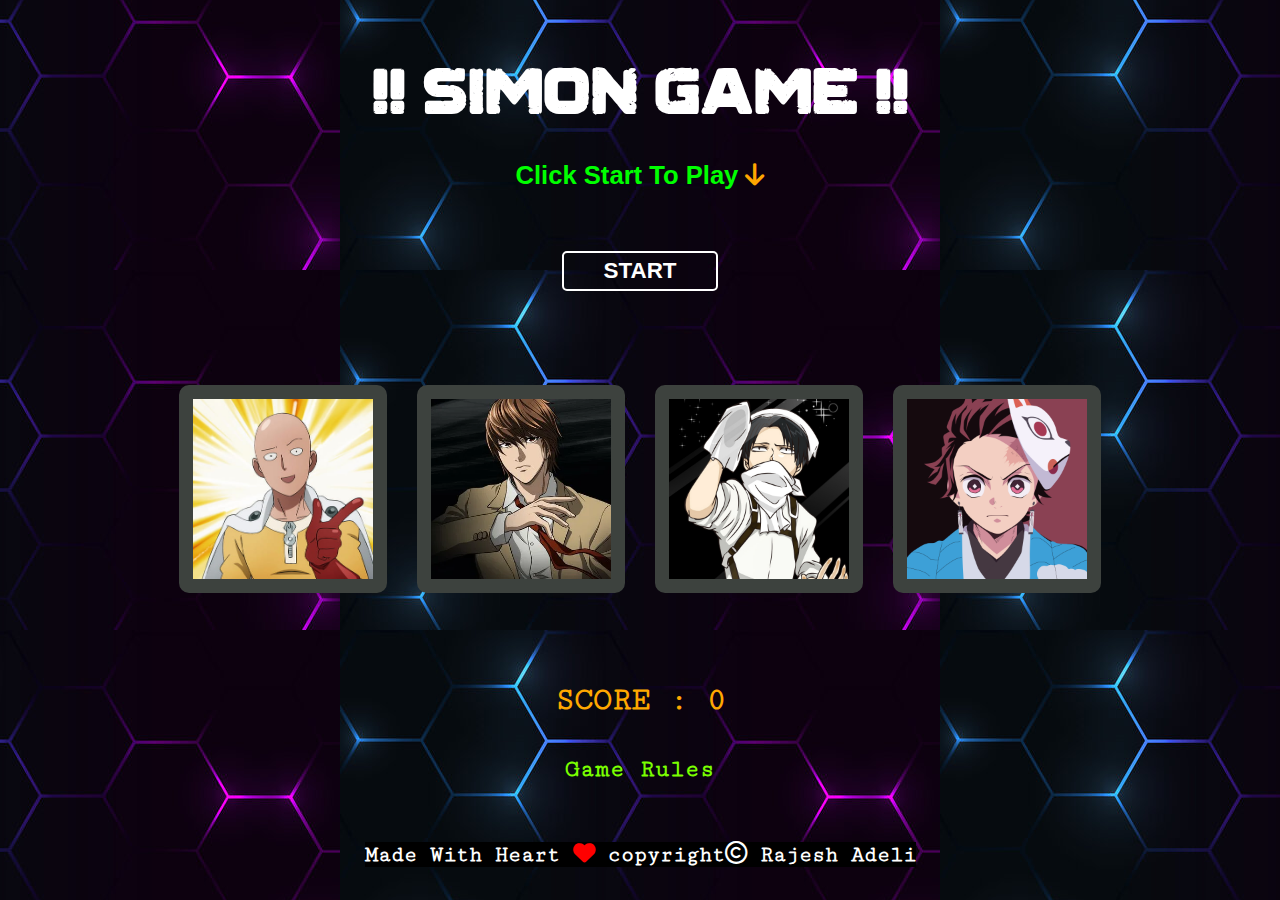
<file: index.html>
<!DOCTYPE html>
<html lang="en">

<head>
    <meta charset="UTF-8">
    <meta http-equiv="X-UA-Compatible" content="IE=edge">
    <meta name="viewport" content="width=device-width, initial-scale=1.0">
    <title>Simon game</title>
    <!-- google fonts -->
    <link rel="preconnect" href="https://fonts.googleapis.com">
    <link rel="preconnect" href="https://fonts.gstatic.com" crossorigin>
    <link href="https://fonts.googleapis.com/css2?family=Cutive+Mono&display=swap" rel="stylesheet">
    <link rel="preconnect" href="https://fonts.googleapis.com">
    <link rel="preconnect" href="https://fonts.gstatic.com" crossorigin>
    <link href="https://fonts.googleapis.com/css2?family=Major+Mono+Display&display=swap" rel="stylesheet">
    <link rel="preconnect" href="https://fonts.googleapis.com">
    <link rel="preconnect" href="https://fonts.gstatic.com" crossorigin>
    <link href="https://fonts.googleapis.com/css2?family=Azeret+Mono:wght@700&display=swap" rel="stylesheet">
    <link rel="preconnect" href="https://fonts.googleapis.com">
    <link rel="preconnect" href="https://fonts.gstatic.com" crossorigin>
    <link href="https://fonts.googleapis.com/css2?family=Nunito:wght@300;400;600;700&display=swap" rel="stylesheet">
    <link rel="stylesheet" href="style.css">

    <!-- font awesome -->
    <link rel="stylesheet" href="https://cdnjs.cloudflare.com/ajax/libs/font-awesome/6.2.0/css/all.min.css">
</head>

<body>

    <!-- game name -->
    <h1>!! SIMON GAME !!</h1> 

    <!-- instructions and appriciations -->
    <p>Click Start To Play <i class="fa-solid fa-arrow-down"></i></p>

    <!-- start button -->
    <button>START</button>

    <!-- container -->
    <div class="div">
        <!-- boxes -->
        <span class="red" onmouseout="mouseoutimg()">0</span>
        <span class="blue" onmouseout="mouseoutimg()">1</span>
        <span class="yellow" onmouseout="mouseoutimg()">2</span>
        <span class="green" onmouseout="mouseoutimg()">3</span>
    </div>

    <!-- score board -->
    <div class="score">SCORE : 0</div>
    
    <a href="rules.html" target="_blank">Game Rules</a><br>
    <footer>
        <div>Made With Heart <i class="fa-solid fa-heart" style="color:red"></i> copyright<i class="fa-regular fa-copyright" style="color:white"></i></i> Rajesh Adeli</div>
    </footer>

    <script src="https://code.jquery.com/jquery-3.6.1.js"
        integrity="sha256-3zlB5s2uwoUzrXK3BT7AX3FyvojsraNFxCc2vC/7pNI=" crossorigin="anonymous"></script>
    <script src="index.js"></script>

</body>

</html>
</file>
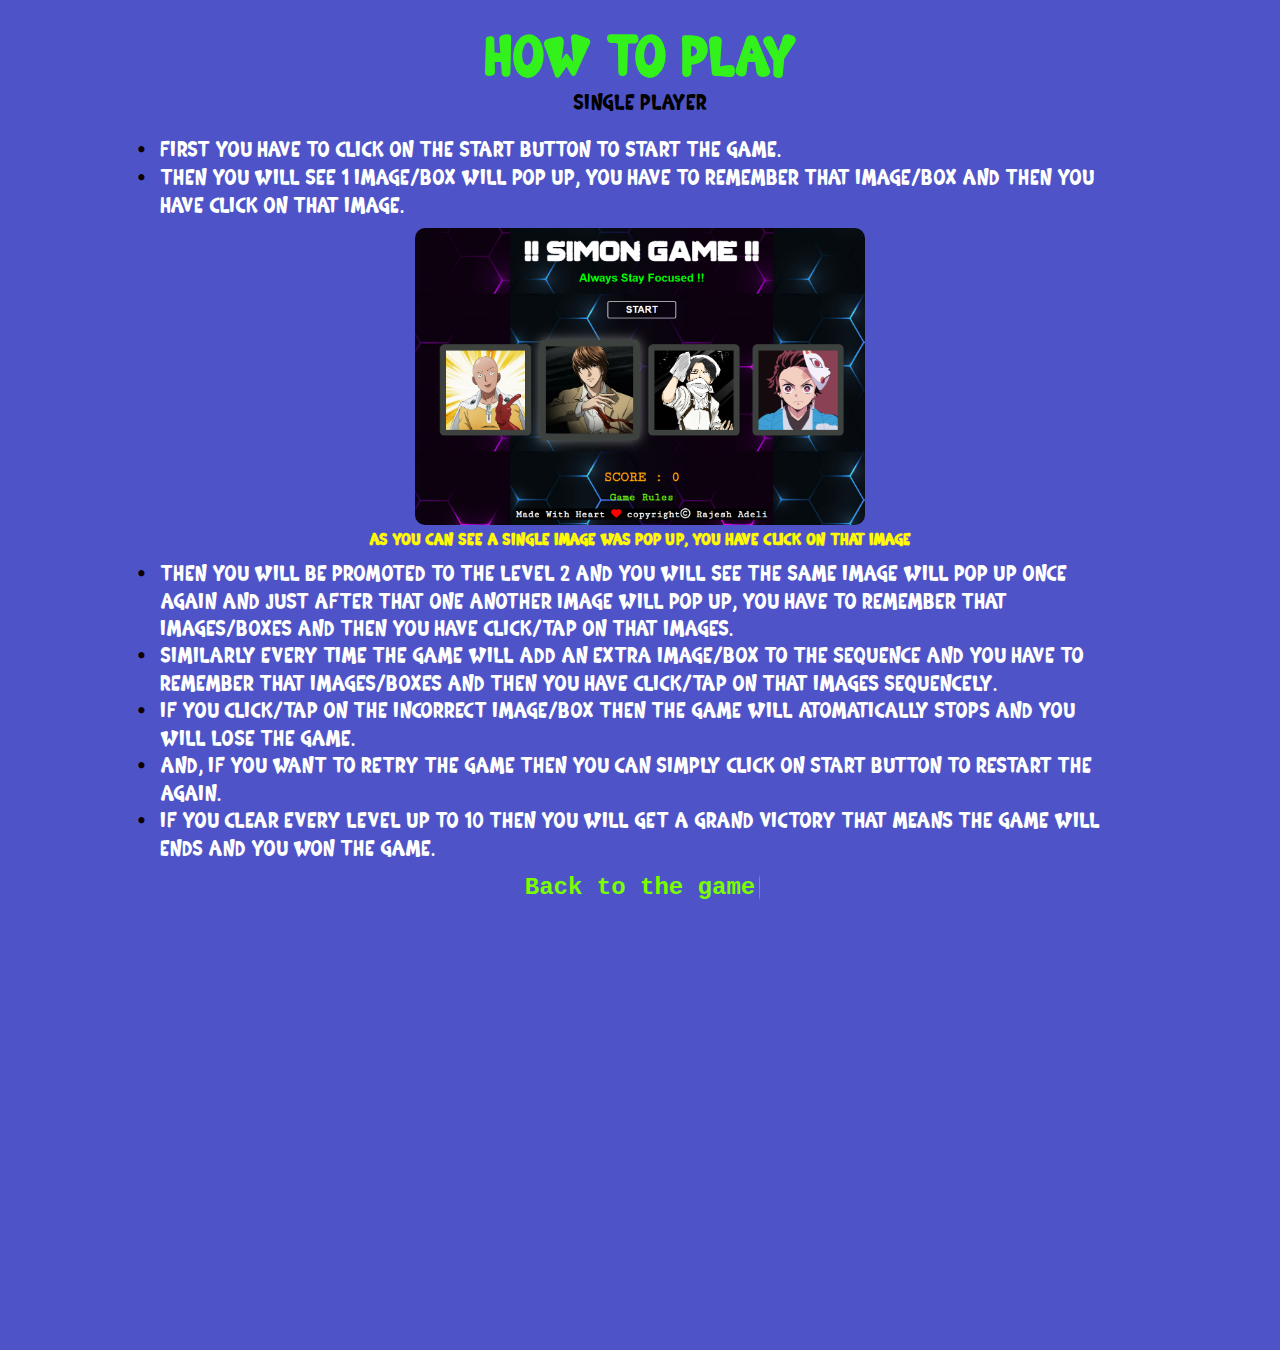
<file: rules.html>
<!DOCTYPE html>
<html lang="en">

<head>
    <meta charset="UTF-8">
    <meta http-equiv="X-UA-Compatible" content="IE=edge">
    <meta name="viewport" content="width=device-width, initial-scale=1.0">
    <title>Simon Game Rules</title>
    <style>
        /* costome font family 1 */
        @font-face {
            font-family: customefont;
            src: url(Warden.otf);
        }


        /* costome font family 2 */
        @font-face {
            font-family: customefont2;
            src: url(Grind_Demolished.ttf);
        }

        body {
            text-align: center;
            font-family: 'customefont';
        }

        section {
            width: 75%;
            margin: auto;
        }

        h1 {
            font-size: 3.5rem;
            margin-top: 20px;
            color: #33f11b;
        }

        p {
            color: black;
            font-size: 1.4rem;
            margin-bottom: 20px;
        }

        ul {
            text-align: left;
            font-size: 1.4rem;
            list-style: none;
        }

        ul li::before {
            content: "\2022";
            /* Add content: \2022 is the CSS Code/unicode for a bullet */
            color: rgb(13, 0, 0);
            /* Change the color */
            font-weight: bold;
            /* If you want it to be bold */
            display: inline-block;
            /* Needed to add space between the bullet and the text */
            width: 1em;
            /* Also needed for space (tweak if needed) */
            margin-left: -1em;
        }

        #image {
            text-align: center;
            color: #fffa00;
            font-size: 0.9rem;
            margin-bottom: 10px;

        }

        img {
            width: 450px;
            margin-top: 10px;
            border-radius: 10px
        }

        @import url('https://fonts.googleapis.com/css?family=Exo:400,700');

        * {
            margin: 0px;
            padding: 0px;
        }

        body {
            /* font-family: 'Exo', sans-serif; */
            color: white;
        }


        .context {
            width: 100%;
            position: absolute;
            /* top: 50vh; */

        }


        .area {
            background: #4e54c8;
            background: -webkit-linear-gradient(to left, #8f94fb, #4e54c8);
            width: 100%;
            height: 150vh;
        }

        .circles {
            position: absolute;
            top: 0;
            left: 0;
            width: 100%;
            height: 100%;
            overflow: hidden;
        }

        .circles li {
            position: absolute;
            display: block;
            list-style: none;
            width: 20px;
            height: 20px;
            background: rgba(255, 255, 255, 0.2);
            animation: animate 25s linear infinite;
            bottom: -150px;

        }

        .circles li:nth-child(1) {
            left: 25%;
            width: 80px;
            height: 80px;
            animation-delay: 0s;
        }


        .circles li:nth-child(2) {
            left: 10%;
            width: 20px;
            height: 20px;
            animation-delay: 2s;
            animation-duration: 12s;
        }

        .circles li:nth-child(3) {
            left: 70%;
            width: 20px;
            height: 20px;
            animation-delay: 4s;
        }

        .circles li:nth-child(4) {
            left: 40%;
            width: 60px;
            height: 60px;
            animation-delay: 0s;
            animation-duration: 18s;
        }

        .circles li:nth-child(5) {
            left: 65%;
            width: 20px;
            height: 20px;
            animation-delay: 0s;
        }

        .circles li:nth-child(6) {
            left: 75%;
            width: 110px;
            height: 110px;
            animation-delay: 3s;
        }

        .circles li:nth-child(7) {
            left: 35%;
            width: 150px;
            height: 150px;
            animation-delay: 7s;
        }

        .circles li:nth-child(8) {
            left: 50%;
            width: 25px;
            height: 25px;
            animation-delay: 15s;
            animation-duration: 45s;
        }

        .circles li:nth-child(9) {
            left: 20%;
            width: 15px;
            height: 15px;
            animation-delay: 2s;
            animation-duration: 35s;
        }

        .circles li:nth-child(10) {
            left: 85%;
            width: 150px;
            height: 150px;
            animation-delay: 0s;
            animation-duration: 11s;
        }

        a {
            background-image: linear-gradient(to right,
                    #f6a9a9,
                    #b26cf8 50%,
                    transparent 50%);
            background-size: 200% 100%;
            background-position: -100%;
            display: inline-block;
            padding: 5px 5px;
            position: relative;
            /* -webkit-background-clip:text;
    -webkit-text-fill-color: transparent; */
            transition: all 0.3s ease-in-out;
            font-size: 1.5rem;
            text-decoration: none;
            font-family: 'Cutive Mono', monospace;
            color: #7aff00;
            bottom: -8px;
            border-radius: 10px;
            font-weight: bolder;
        }


        a:before {
            content: '';
            background: #54b3d6;
            display: block;
            position: absolute;
            bottom: -3px;
            left: 0;
            width: 0;
            height: 3px;
            transition: all 0.3s ease-in-out;
        }

        a:hover {
            background-position: 0;
        }

        a:hover::before {
            width: 100%;
        }


        @keyframes animate {

            0% {
                transform: translateY(0) rotate(0deg);
                opacity: 1;
                border-radius: 0;
            }

            100% {
                transform: translateY(-1000px) rotate(720deg);
                opacity: 0;
                border-radius: 50%;
            }

        }

        @media(max-width:900px) {
            .area {
                height: 200vh;
            }
        }

        @media(max-width:600px) {
            img {
                width: 350px;
            }

            ul {
                font-size: 1.3rem;
            }
        }

        @media(max-width:530px) {
            section {
                width: 80%;
            }

            img {
                width: 90%;
            }

            ul {
                font-size: 1rem;
            }

            h1 {
                font-size: 2.35rem;
            }

            #image {
                font-size: 0.8rem;
            }
        }

        @media(max-width:340px) {
            .area {
                height: 240vh;
            }
        }
    </style>
</head>

<body>
    <div class="context">
        <section>
            <h1>How to Play</h1>
            <p>Single Player</p>
            <ul>
                <li>First You have to click on the start button to start the game.</li>
                <li>Then You will see 1 image/box will pop up, You have to remember that image/box and then you have
                    click
                    on that image.</li>
                <div id="image">
                    <img src="photos/rule1.png" alt="">
                    <h3>As you can see a single image was pop up, You have click on that image</h3>
                </div>
                <li>Then You will be promoted to the Level 2 and you will see the same image will pop up once again and
                    just
                    after that one another image will pop Up, You have to remember that images/boxes and then you have
                    click/tap on that images.</li>
                <li>Similarly every time the game will add an Extra image/box to the sequence and You have to remember
                    that
                    images/boxes and then you have click/tap on that images sequencely.</li>
                <li>If you click/tap on the incorrect image/box then the game will atomatically stops and You will lose
                    the
                    game.</li>
                <li>And, If you want to Retry the game then you can simply click on start button to restart the again.
                </li>
                <li>If you clear every level up to 10 then you will get a Grand Victory that means the game will ends
                    and
                    you won the game.</li>
            </ul>

            <a href="index.html">Back to the game</a>
        </section>
    </div>



    <div class="area">
        <ul class="circles">
            <li></li>
            <li></li>
            <li></li>
            <li></li>
            <li></li>
            <li></li>
            <li></li>
            <li></li>
            <li></li>
            <li></li>
        </ul>
    </div>
</body>

</html>
</file>
<file: style.css>
/* costome font family 1 */
@font-face {
    font-family: customefont;
    src: url(Warden.otf);
}


/* costome font family 2 */
@font-face {
    font-family: customefont2;
    src: url(Grind_Demolished.ttf);
}

/* body elements*/
body {
    font-family: 'Nunito', sans-serif;
    color: white;
    background-image: url(photos/wallpaper3.jpg);
    background-position: center;
    text-align: center;
    margin: 0%;
}

h1 {
    font-family: 'customefont2', monospace;
    font-size: 4rem;
    font-weight: bold;
    margin-top: 40px;
    margin-bottom: -20px;
}

p {
    font-size: 1.6rem;
    font-weight: 700;
    color: #00ff00;
    transition: 0.5s;
}

/* all box elements */
div>span {
    width: 180px;
    height: 180px;
    border: 14px solid #3d423e;
    border-radius: 10px;
    display: flex;
    align-items: center;
    font-family: 'Azeret Mono', monospace;
    justify-content: center;
    color: transparent;
    cursor: pointer;
}

/* all box element section */
.div {
    margin-top: 100px;
    height: 300px;
    display: flex;
    margin: auto;
    justify-content: center;
    align-items: center;
    grid-column-gap: 30px;
    margin-bottom: 30px;
}

/* box1 */
.yellow {
    background-image: url(photos/aot.jpg);
    background-repeat: no-repeat;
    background-position: center;
    background-size: cover;
}

/* box2 */
.blue {
    background-image: url(photos/deathNote.webp);
    background-repeat: no-repeat;
    background-position: center;
    background-size: cover;
}

/* box3 */
.green {
    background-image: url(photos/ds4.png);
    background-repeat: no-repeat;
    background-position: center;
    background-size: cover;
}

/* box4 */
.red {
    background-image: url(photos/opm7.jpg);
    background-repeat: no-repeat;
    background-position: center;
    background-size: cover;
}

/* custom click hover effect 1*/
.hover {
    box-shadow: 0 0 25px 0 gray;
    color: white;
    transform: scale(1.05);
    transition: 0.3s;
}

/* custom click hover effect 2*/
.hover2 {
    box-shadow: 0 0 25px 0 gray;
    transform: scale(1.1);
    transition: 0.3s;
}

/* score/ Level */
.score {
    font-size: 2rem;
    /* margin-top: -30px; */
    font-family: 'Cutive Mono', monospace;
    color: #ffa800;
    font-weight: bolder;
}

/* start button */
button {
    padding: 5px 40px;
    margin: 10px;
    background-color: transparent;
    border-radius: 5px;
    border: 2px solid white;
    font-size: 1.4rem;
    font-weight: bold;
    color: white;
}

button:hover {
    box-shadow: 0 0 18px 0 black;
    transition: 0.5s;
}

/* font awesome icon style */
i {
    color: orange;
}

/* wrong answer click hover effect */
.wrongHover {
    animation: shake 0.2s ease-in-out 0s 2;
}


a {
    background-image: linear-gradient(to right,
            #54b3d6,
            #4006ff 50%,
            transparent 50%);
    background-size: 200% 100%;
    background-position: -100%;
    display: inline-block;
    padding: 5px 5px;
    position: relative;
    /* -webkit-background-clip:text;
    -webkit-text-fill-color: transparent; */
    transition: all 0.3s ease-in-out;
    font-size: 1.5rem;
    text-decoration: none;
    font-family: 'Cutive Mono', monospace;
    color: #7aff00;
    bottom: -8px;
    border-radius: 10px;
    font-weight: bolder;
}


a:before {
    content: '';
    background: #54b3d6;
    display: block;
    position: absolute;
    bottom: -3px;
    left: 0;
    width: 0;
    height: 3px;
    transition: all 0.3s ease-in-out;
}

a:hover {
    background-position: 0;
}

a:hover::before {
    width: 100%;
}

/* Presentational Styles */
body {
    display: grid;
    font-family: 'Poppins', sans-serif;
    font-size: 27px;
    font-weight: 700;
    height: 100vh;
    place-items: center;
}

/* this is the shake wrong animatin effect */
@keyframes shake {
    0% {
        margin-left: 0rem;
    }

    25% {
        margin-left: 1rem;
    }

    75% {
        margin-left: -1rem;
    }

    100% {
        margin-left: 0rem;
    }
}

footer {
    font-size: 1.4rem;
    font-family: 'Cutive Mono', monospace;
    background: black;
    font-weight: bolder;
    display: inline-block;
    position: relative;
    bottom: 20px;
}

/* now meadia quary's section has come */
/* section 1 : screen size <= 970px */
@media (max-width:970px) {
    .div {
        display: grid;
        grid-template-columns: auto auto;
        height: 430px;
    }

    footer {
        font-size: 1.3rem;
    }

    .div>span {
        margin-bottom: 0;
        margin: -20px 0;
        width: 150px;
        height: 150px;
    }

    h1 {
        font-size: 3rem;
    }

    p {
        font-size: 1.5rem;
    }

    button {
        margin: 0;
    }
}

@media(max-width:600px) {
    footer {
        font-size: 1rem;
        width: 350px;
    }
}

/* section 1 : screen size <= 460px */
@media (max-width:460px) {
    .div>span {
        border: 10px solid #3d423e;
    }

    footer {
        width: 300px;
    }

    h1 {
        font-size: 2.4rem;
    }

    p {
        font-size: 1.2rem;
    }
}

/* section 1 : screen size <= 395px */
@media (max-width:395px) {
    .div>span {
        width: 120px;
        height: 120px;
        border: 7px solid gray;
    }

    footer {
        width: 250px;
    }

    .div {
        gap: 20px;
        margin: 50px 0;
        height: 320px;
    }

    h1 {
        font-size: 2.2rem;
    }

    p {

        font-size: 1.2rem;
    }
}

@media(max-width:300px){
    .div>span {
        width: 110px;
        height: 110px;
        border: 7px solid gray;
    }

    footer {
        width: 250px;
    }

    .div {
        gap: 20px;
        margin: 50px 0;
        height: 320px;
    }

    h1 {
        font-size: 2rem;
    }

    p {

        font-size: 1.2rem;
    }
}

/* :: -----------------------------------JaVaScript--------------------------------------- ::
   :: ---------------------------------------EnD------------------------------------------ :: */
</file>
